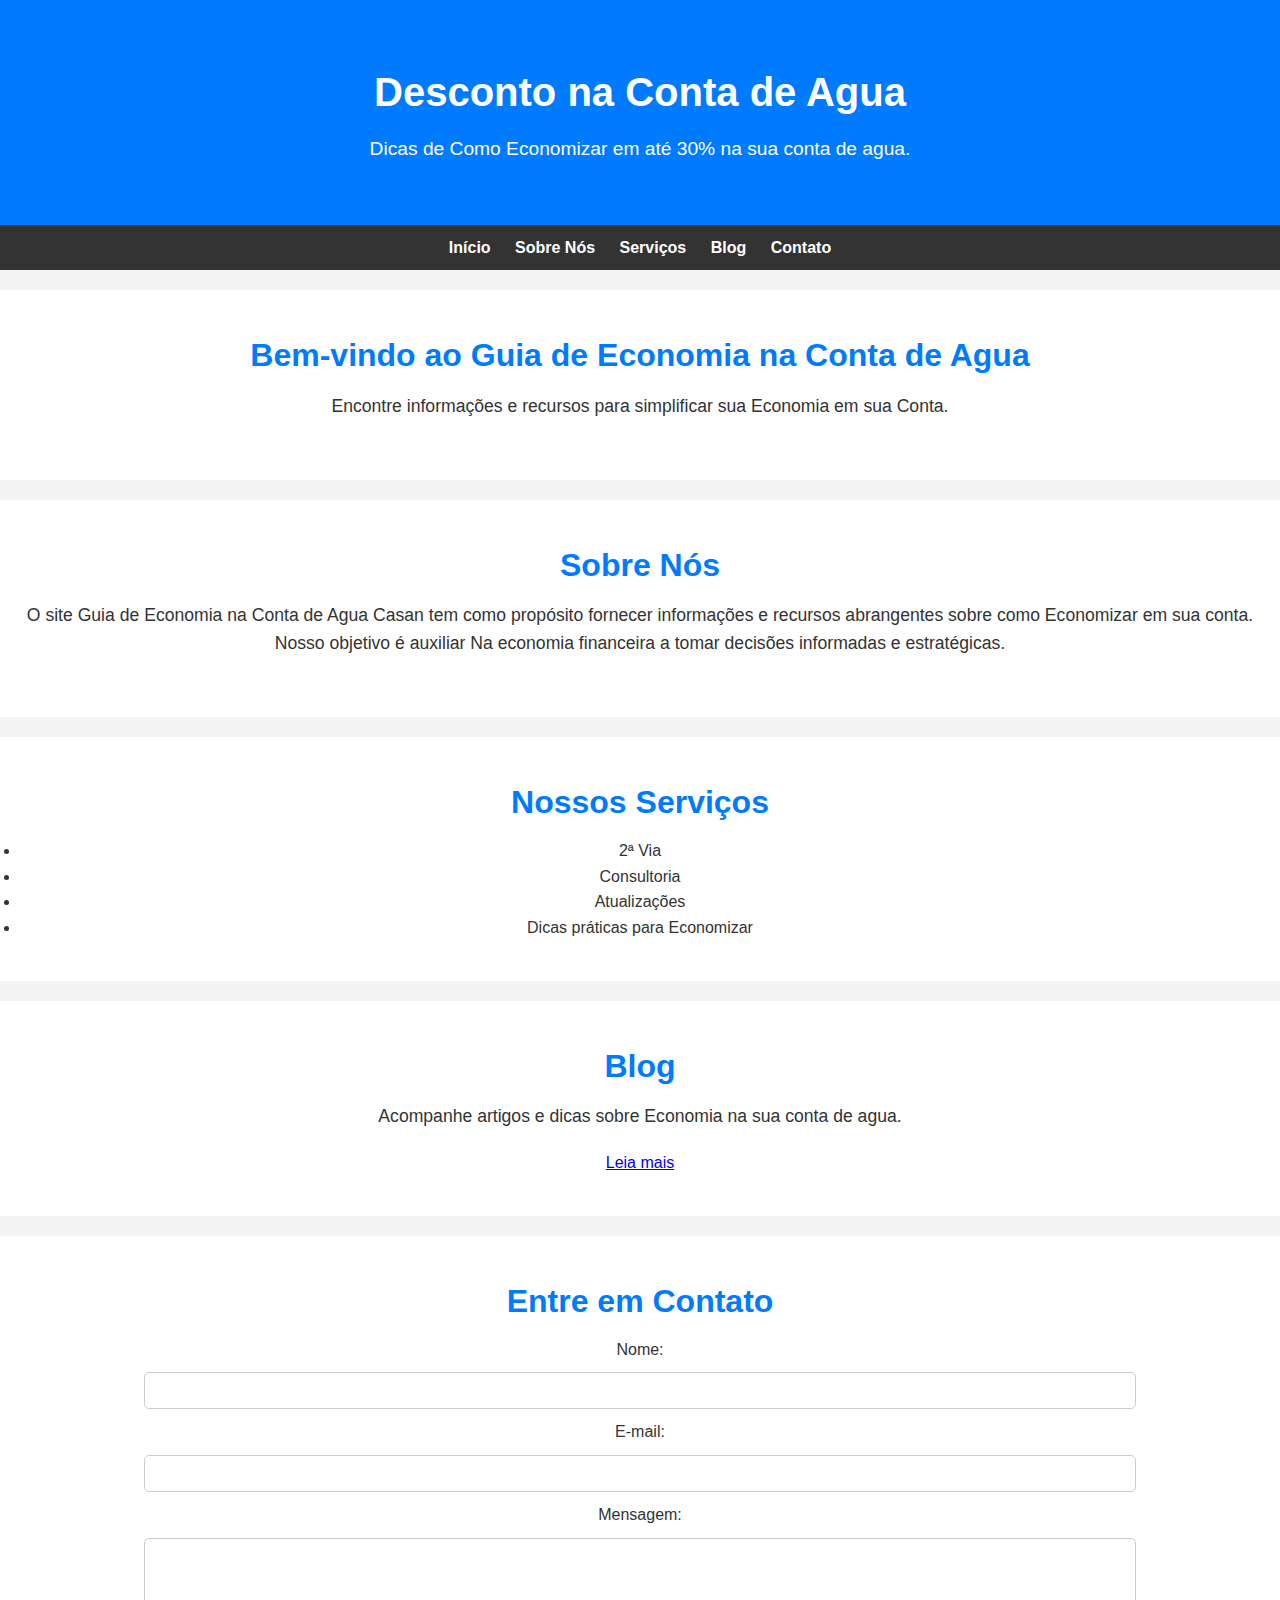
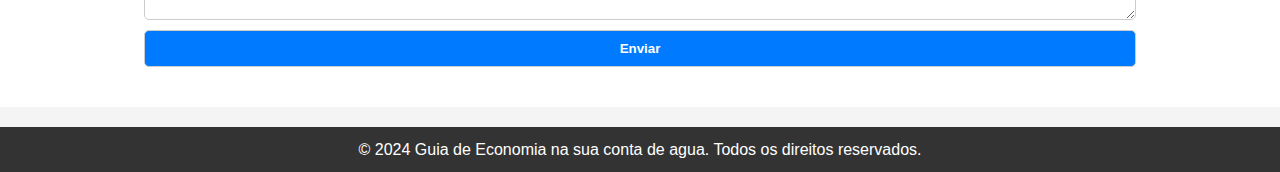
<file: index.html>
<!DOCTYPE html>
<html lang="pt-BR">

<head>
    
    <meta charset="UTF-8">
    <meta name="viewport" content="width=device-width, initial-scale=1.0">
    <title>Desconto na Conta de Agua</title>
    <link rel="stylesheet" href="styles.css">
</head>

<body>
    <!-- Cabeçalho -->
    <header class="header">
        <div class="container">
            <h1>Desconto na Conta de Agua</h1>
            <p>Dicas de Como Economizar em até 30% na sua conta de agua.</p>
        </div>
    </header>

    <!-- Navegação -->
    <nav class="navbar">
        <ul>
            <li><a href="#home">Início</a></li>
            <li><a href="#about">Sobre Nós</a></li>
            <li><a href="#services">Serviços</a></li>
            <li><a href="#blog">Blog</a></li>
            <li><a href="#contact">Contato</a></li>
        </ul>
    </nav>

    <!-- Seções -->
    <main>
        <!-- Página Inicial -->
        <section id="home" class="section">
            <h2>Bem-vindo ao Guia de Economia na Conta de Agua</h2>
            <p>Encontre informações e recursos para simplificar sua Economia em sua Conta.</p>
        </section>

        <!-- Sobre Nós -->
        <section id="about" class="section">
            <h2>Sobre Nós</h2>
            <p>O site Guia de Economia na Conta de Agua Casan tem como propósito fornecer informações e recursos abrangentes sobre como Economizar em sua conta.
                Nosso objetivo é auxiliar Na economia financeira a tomar decisões informadas e estratégicas.</p>
        </section>

        <!-- Serviços -->
        <section id="services" class="section">
            <h2>Nossos Serviços</h2>
            <ul>
                <li>2ª Via</li>
                <li>Consultoria</li>
                <li>Atualizações</li>
                <li>Dicas práticas para Economizar</li>
            </ul>
        </section>

        <!-- Blog -->
        <section id="blog" class="section">
            <h2>Blog</h2>
            <p>Acompanhe artigos e dicas sobre Economia na sua conta de agua.</p>
            <a href="#" class="btn">Leia mais</a>
        </section>

        <!-- Contato -->
        <section id="contact" class="section">
            <h2>Entre em Contato</h2>
            <form action="#" method="post">
                <label for="name">Nome:</label>
                <input type="text" id="name" name="name" required>

                <label for="email">E-mail:</label>
                <input type="email" id="email" name="email" required>

                <label for="message">Mensagem:</label>
                <textarea id="message" name="message" rows="4" required></textarea>

                <button type="submit">Enviar</button>
            </form>
        </section>
    </main>

    <!-- Rodapé -->
    <footer class="footer">
        <p>&copy; 2024 Guia de Economia na sua conta de agua. Todos os direitos reservados.</p>
    </footer>
</body>

</html>
</file>
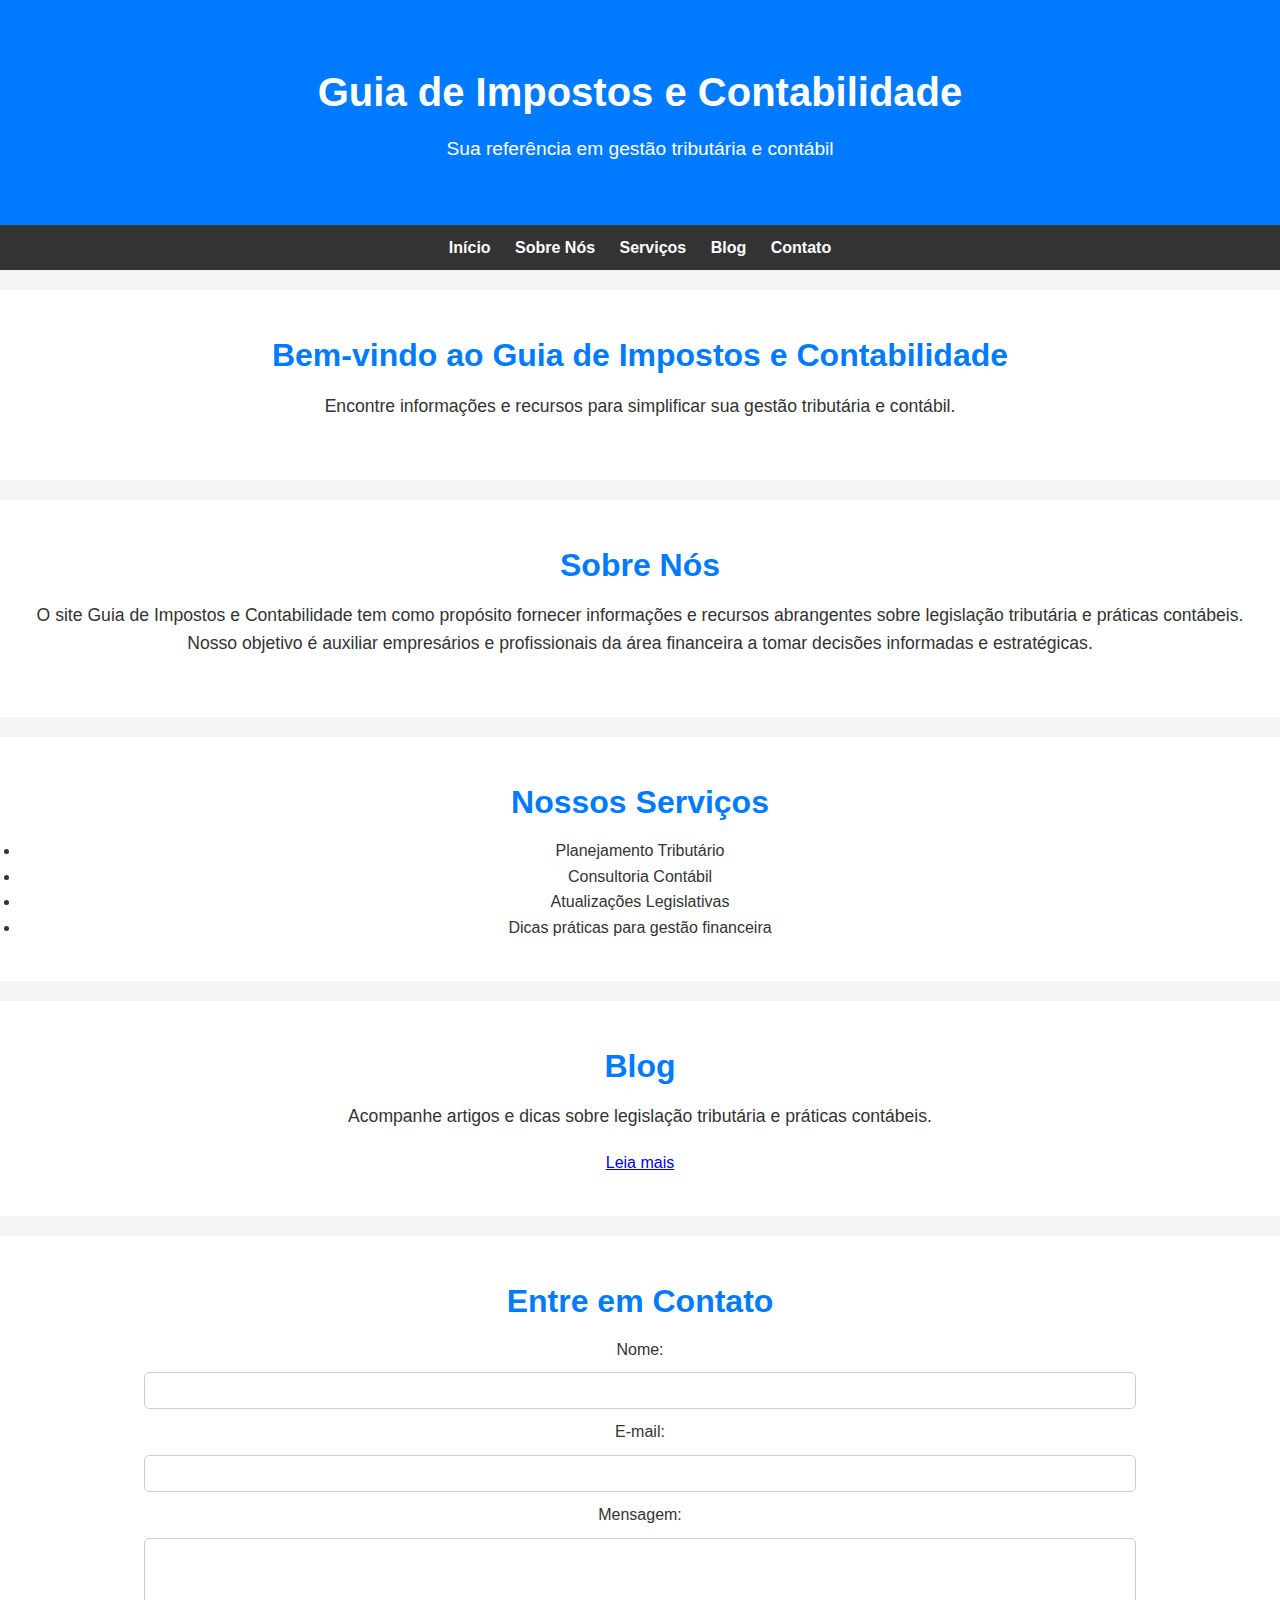
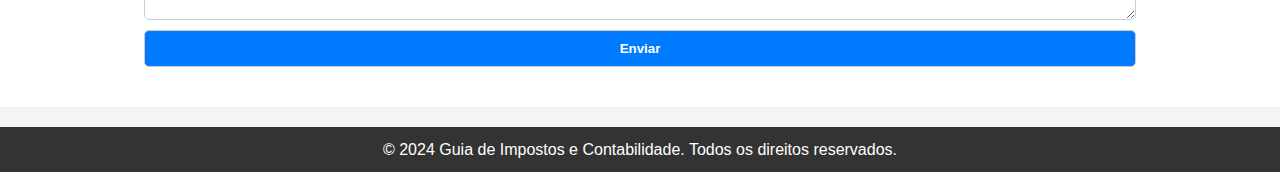
<file: index2.html>
<!DOCTYPE html>
<html lang="pt-BR">
<head>
    <meta charset="UTF-8">
    <meta name="viewport" content="width=device-width, initial-scale=1.0">
    <title>Guia de Impostos e Contabilidade</title>
    <link rel="stylesheet" href="styles.css">
</head>
<body>
    <!-- Cabeçalho -->
    <header class="header">
        <div class="container">
            <h1>Guia de Impostos e Contabilidade</h1>
            <p>Sua referência em gestão tributária e contábil</p>
        </div>
    </header>

    <!-- Navegação -->
    <nav class="navbar">
        <ul>
            <li><a href="#home">Início</a></li>
            <li><a href="#about">Sobre Nós</a></li>
            <li><a href="#services">Serviços</a></li>
            <li><a href="#blog">Blog</a></li>
            <li><a href="#contact">Contato</a></li>
        </ul>
    </nav>

    <!-- Seções -->
    <main>
        <!-- Página Inicial -->
        <section id="home" class="section">
            <h2>Bem-vindo ao Guia de Impostos e Contabilidade</h2>
            <p>Encontre informações e recursos para simplificar sua gestão tributária e contábil.</p>
        </section>

        <!-- Sobre Nós -->
        <section id="about" class="section">
            <h2>Sobre Nós</h2>
            <p>O site Guia de Impostos e Contabilidade tem como propósito fornecer informações e recursos abrangentes sobre legislação tributária e práticas contábeis. Nosso objetivo é auxiliar empresários e profissionais da área financeira a tomar decisões informadas e estratégicas.</p>
        </section>

        <!-- Serviços -->
        <section id="services" class="section">
            <h2>Nossos Serviços</h2>
            <ul>
                <li>Planejamento Tributário</li>
                <li>Consultoria Contábil</li>
                <li>Atualizações Legislativas</li>
                <li>Dicas práticas para gestão financeira</li>
            </ul>
        </section>

        <!-- Blog -->
        <section id="blog" class="section">
            <h2>Blog</h2>
            <p>Acompanhe artigos e dicas sobre legislação tributária e práticas contábeis.</p>
            <a href="#" class="btn">Leia mais</a>
        </section>

        <!-- Contato -->
        <section id="contact" class="section">
            <h2>Entre em Contato</h2>
            <form action="#" method="post">
                <label for="name">Nome:</label>
                <input type="text" id="name" name="name" required>

                <label for="email">E-mail:</label>
                <input type="email" id="email" name="email" required>

                <label for="message">Mensagem:</label>
                <textarea id="message" name="message" rows="4" required></textarea>

                <button type="submit">Enviar</button>
            </form>
        </section>
    </main>

    <!-- Rodapé -->
    <footer class="footer">
        <p>&copy; 2024 Guia de Impostos e Contabilidade. Todos os direitos reservados.</p>
    </footer>
</body>
</html>
</file>
<file: styles.css>
/* Reset Básico */
* {
    margin: 0;
    padding: 0;
    box-sizing: border-box;
}

body {
    font-family: Arial, sans-serif;
    line-height: 1.6;
    color: #333;
    background: #f4f4f4;
}

.container {
    max-width: 1200px;
    margin: auto;
    padding: 20px;
}

/* Cabeçalho */
.header {
    background: #007bff;
    color: white;
    text-align: center;
    padding: 40px 20px;
}

.header h1 {
    font-size: 2.5em;
}

.header p {
    font-size: 1.2em;
    margin-top: 10px;
}

/* Navegação */
.navbar {
    background: #333;
    color: white;
    text-align: center;
    padding: 10px 0;
}

.navbar ul {
    list-style: none;
}

.navbar ul li {
    display: inline;
    margin: 0 10px;
}

.navbar ul li a {
    color: white;
    text-decoration: none;
    font-weight: bold;
}

.navbar ul li a:hover {
    color: #007bff;
}

/* Seções */
.section {
    padding: 40px 20px;
    text-align: center;
    background: white;
    margin: 20px 0;
}

.section h2 {
    font-size: 2em;
    color: #007bff;
    margin-bottom: 10px;
}

.section p {
    font-size: 1.1em;
    margin-bottom: 20px;
}

/* Contato */
form {
    display: flex;
    flex-direction: column;
    align-items: center;
    gap: 10px;
}

form input, form textarea, form button {
    width: 80%;
    padding: 10px;
    border: 1px solid #ccc;
    border-radius: 5px;
}

form button {
    background: #007bff;
    color: white;
    font-weight: bold;
    cursor: pointer;
}

form button:hover {
    background: #0056b3;
}

/* Rodapé */
.footer {
    background: #333;
    color: white;
    text-align: center;
    padding: 10px 0;
}
</file>
